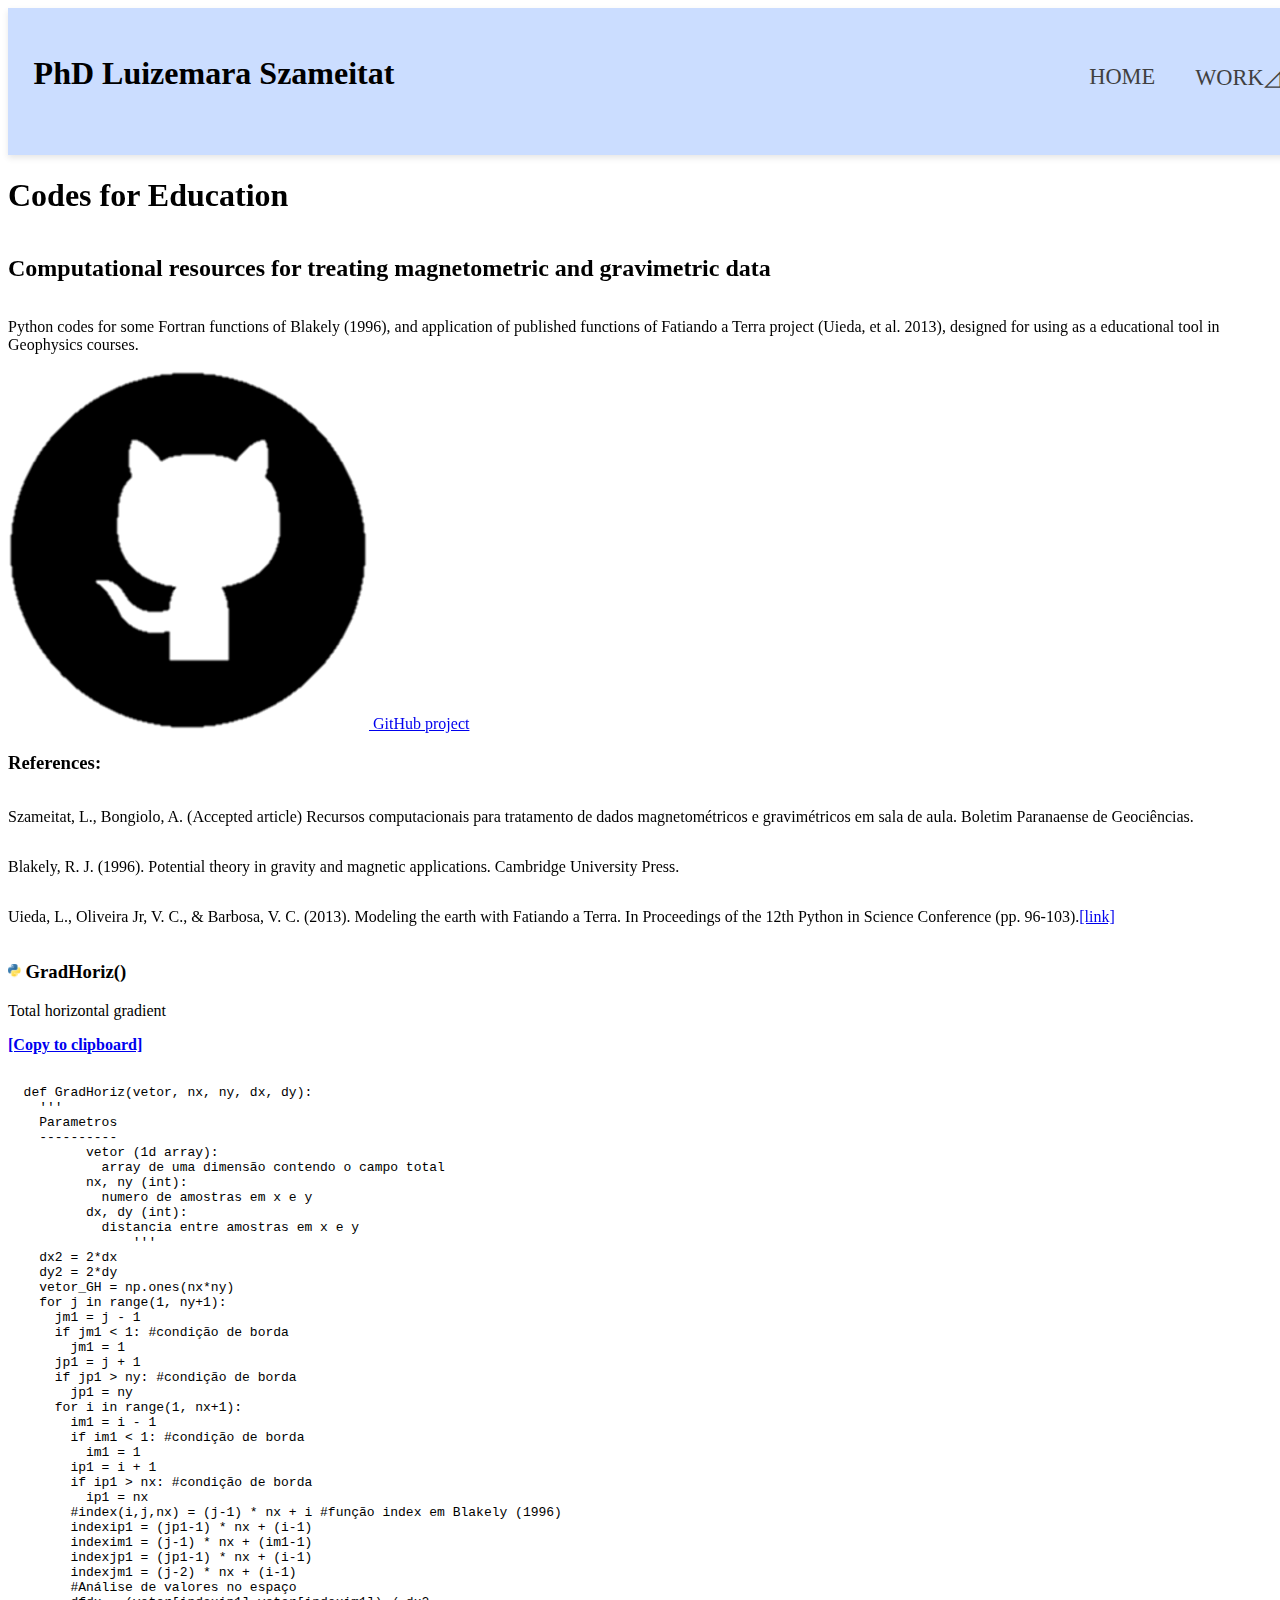
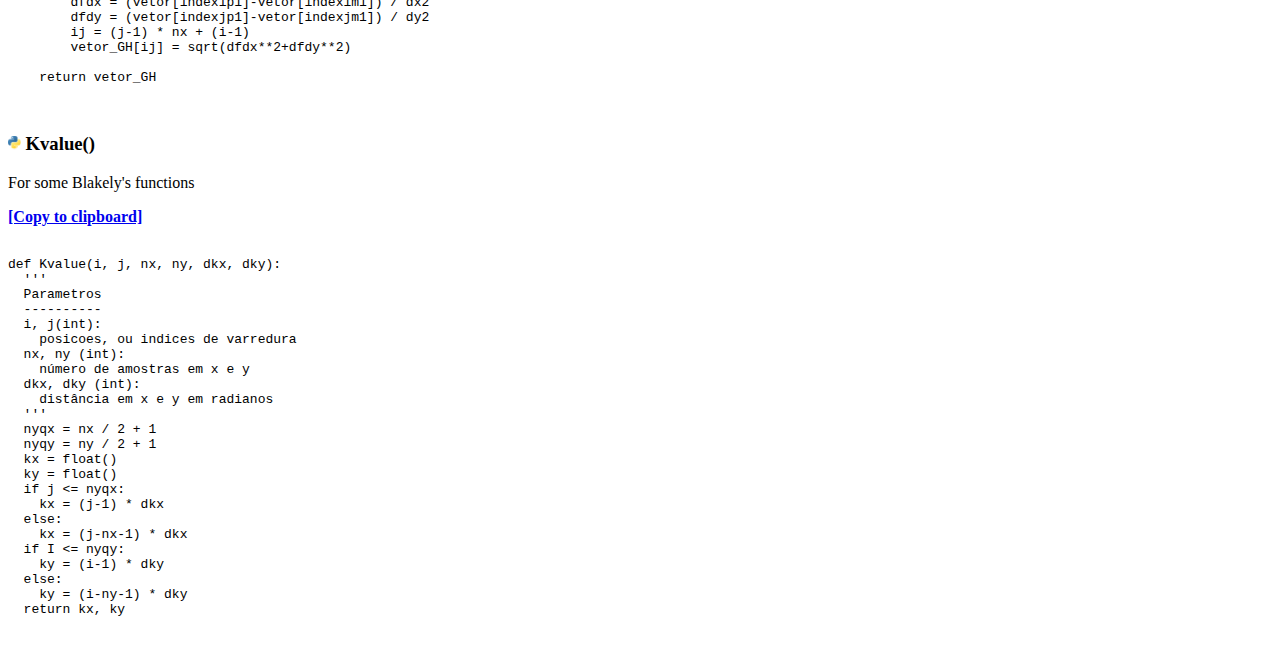
<file: htm/codes.html>
<!DOCTYPE html>
<html lang="eng">
  <head>
    <meta charset="UTF-8" />
    <meta http-equiv="X-UA-Compatible" content="IE=edge" />
    <meta name="viewport" content="width=device-width, initial-scale=1.0" />
    <title>L. Szameitat</title>
    <link rel="stylesheet" href="../css/style.css" />
  </head>
  <body>
    <header class="caixa-cabecalho">
      <h1>PhD Luizemara Szameitat</h1>
      <nav>
        <ul>
          <li class="item-cabecalho">
            <a href="../index.html">Home</a>
            <link rel="stylesheet" href="../css/style.css" />
          </li>
          <li class="item-cabecalho menu-filhos">
            <a href="#">Work◿</a>
            <ul>
              <li class="item-cabecalho">
                <a href="../htm/pub.html">Articles</a>
              </li>

              <li class="item-cabecalho">
                <a href="../htm/codes.html">Coding</a>
              </li>

              <li class="item-cabecalho">
                <a href="http://lattes.cnpq.br/4322898960715686" target="_blank"
                  >CNPq Lattes</a
                >
              </li>
            </ul>
          </li>
        </ul>
      </nav>
    </header>

    <section class="secao-codes-for-education">
      <div class="container-cabecalho">
        <h1>Codes for Education</h1>
        <h2>
          Computational resources for treating magnetometric and gravimetric
          data
        </h2>
        <p class="codes-descricao">
          Python codes for some Fortran functions of Blakely (1996), and
          application of published functions of Fatiando a Terra project (Uieda,
          et al. 2013), designed for using as a educational tool in Geophysics
          courses.
        </p>

        <div class="botao-github">
          <a href="https://github.com/lszam/ensino" target="_blank"
            ><img src="../assets/logo/logo-github.png" /> GitHub project
          </a>
        </div>

        <h3>References:</h3>
        <p class="referencia-texto">
          Szameitat, L., Bongiolo, A. (Accepted article) Recursos computacionais
          para tratamento de dados magnetométricos e gravimétricos em sala de
          aula. Boletim Paranaense de Geociências.
        </p>
        <p class="referencia-texto">
          Blakely, R. J. (1996). Potential theory in gravity and magnetic
          applications. Cambridge University Press.
        </p>
        <p class="referencia-texto">
          Uieda, L., Oliveira Jr, V. C., & Barbosa, V. C. (2013). Modeling the
          earth with Fatiando a Terra. In Proceedings of the 12th Python in
          Science Conference (pp. 96-103).<a
            href="https://pdfs.semanticscholar.org/ba6d/b75613a2daf1b9f5bb19602e67d5a281b124.pdf"
            >[link]</a
          >
        </p>
      </div>

      <div class="container-codes">
        <!-- Lista de Codigos -->
        <!-- Gradiente Horizontal -->
        <div class="codes-codes">
          <h3>
            <img src="../assets/logo/logo-py.png" alt="logo-py" height="14px" />
            GradHoriz()
          </h3>
          <p class="codes-descricao">Total horizontal gradient</p>
          <div class="code">
            <p>
              <a href="#" id="copyToClipboard1"><b>[Copy to clipboard]</b></a>
            </p>
            <pre>
                <code>
  def GradHoriz(vetor, nx, ny, dx, dy):
    '''
    Parametros
    ----------
          vetor (1d array): 
            array de uma dimensão contendo o campo total
          nx, ny (int):
            numero de amostras em x e y
          dx, dy (int):
            distancia entre amostras em x e y
                '''
    dx2 = 2*dx
    dy2 = 2*dy
    vetor_GH = np.ones(nx*ny)
    for j in range(1, ny+1):
      jm1 = j - 1
      if jm1 < 1: #condição de borda
        jm1 = 1
      jp1 = j + 1
      if jp1 > ny: #condição de borda
        jp1 = ny
      for i in range(1, nx+1):
        im1 = i - 1
        if im1 < 1: #condição de borda
          im1 = 1
        ip1 = i + 1
        if ip1 > nx: #condição de borda
          ip1 = nx
        #index(i,j,nx) = (j-1) * nx + i #função index em Blakely (1996)
        indexip1 = (jp1-1) * nx + (i-1)
        indexim1 = (j-1) * nx + (im1-1)
        indexjp1 = (jp1-1) * nx + (i-1)
        indexjm1 = (j-2) * nx + (i-1)
        #Análise de valores no espaço
        dfdx = (vetor[indexip1]-vetor[indexim1]) / dx2
        dfdy = (vetor[indexjp1]-vetor[indexjm1]) / dy2
        ij = (j-1) * nx + (i-1)
        vetor_GH[ij] = sqrt(dfdx**2+dfdy**2)
                
    return vetor_GH
                </code>
              </pre>
          </div>
        </div>
        <!-- Segundo Codigo -->
        <div class="codes-codes">
          <h3>
            <img src="../assets/logo/logo-py.png" alt="logo-py" height="14px" />
            Kvalue()
          </h3>
          <p class="codes-descricao">For some Blakely's functions</p>
          <div class="code">
            <p>
              <a href="#" id="copyToClipboard2"><b>[Copy to clipboard]</b></a>
            </p>
            <pre>
              <code>
def Kvalue(i, j, nx, ny, dkx, dky):
  '''
  Parametros
  ----------
  i, j(int):
    posicoes, ou indices de varredura
  nx, ny (int):
    número de amostras em x e y
  dkx, dky (int):
    distância em x e y em radianos
  '''
  nyqx = nx / 2 + 1
  nyqy = ny / 2 + 1
  kx = float()
  ky = float()
  if j <= nyqx:
    kx = (j-1) * dkx
  else:
    kx = (j-nx-1) * dkx
  if I <= nyqy:
    ky = (i-1) * dky
  else:
    ky = (i-ny-1) * dky
  return kx, ky
                </code>
              </pre>
          </div>
        </div>
        <!-- Fim do Codigo 2 -->
      </div>
      <!-- Fim do container-codes -->
    </section>
    <!-- <script>
      document
        .getElementById("copyToClipboard")
        .addEventListener("click", function () {
          var codeElement = document.querySelector(".code code");
          var textToCopy = codeElement.innerText;

          var textarea = document.createElement("textarea");
          textarea.value = textToCopy;
          document.body.appendChild(textarea);
          textarea.select();

          try {
            var successful = document.execCommand("copy");
            var msg = successful
              ? "Code copied to clipboard!"
              : "Unable to copy code.";
            alert(msg);
          } catch (err) {
            console.error("Unable to copy code: ", err);
          } finally {
            document.body.removeChild(textarea);
          }
        });
    </script> -->

    <script>
      document
        .getElementById("copyToClipboard1")
        .addEventListener("click", function () {
          var codeElement = document.querySelector(".code code");
          var textToCopy = codeElement.innerText;

          navigator.clipboard
            .writeText(textToCopy)
            .then(function () {
              alert("Code copied to clipboard!");
            })
            .catch(function (err) {
              console.error("Unable to copy code: ", err);
              alert("Failed to copy code to clipboard.");
            });
        });

      document
        .getElementById("copyToClipboard2")
        .addEventListener("click", function () {
          var codeElement = document.querySelectorAll(".code code")[1];
          var textToCopy = codeElement.innerText;

          navigator.clipboard
            .writeText(textToCopy)
            .then(function () {
              alert("Code copied to clipboard!");
            })
            .catch(function (err) {
              console.error("Unable to copy code: ", err);
              alert("Failed to copy code to clipboard.");
            });
        });
    </script>
  </body>
</html>
</file>
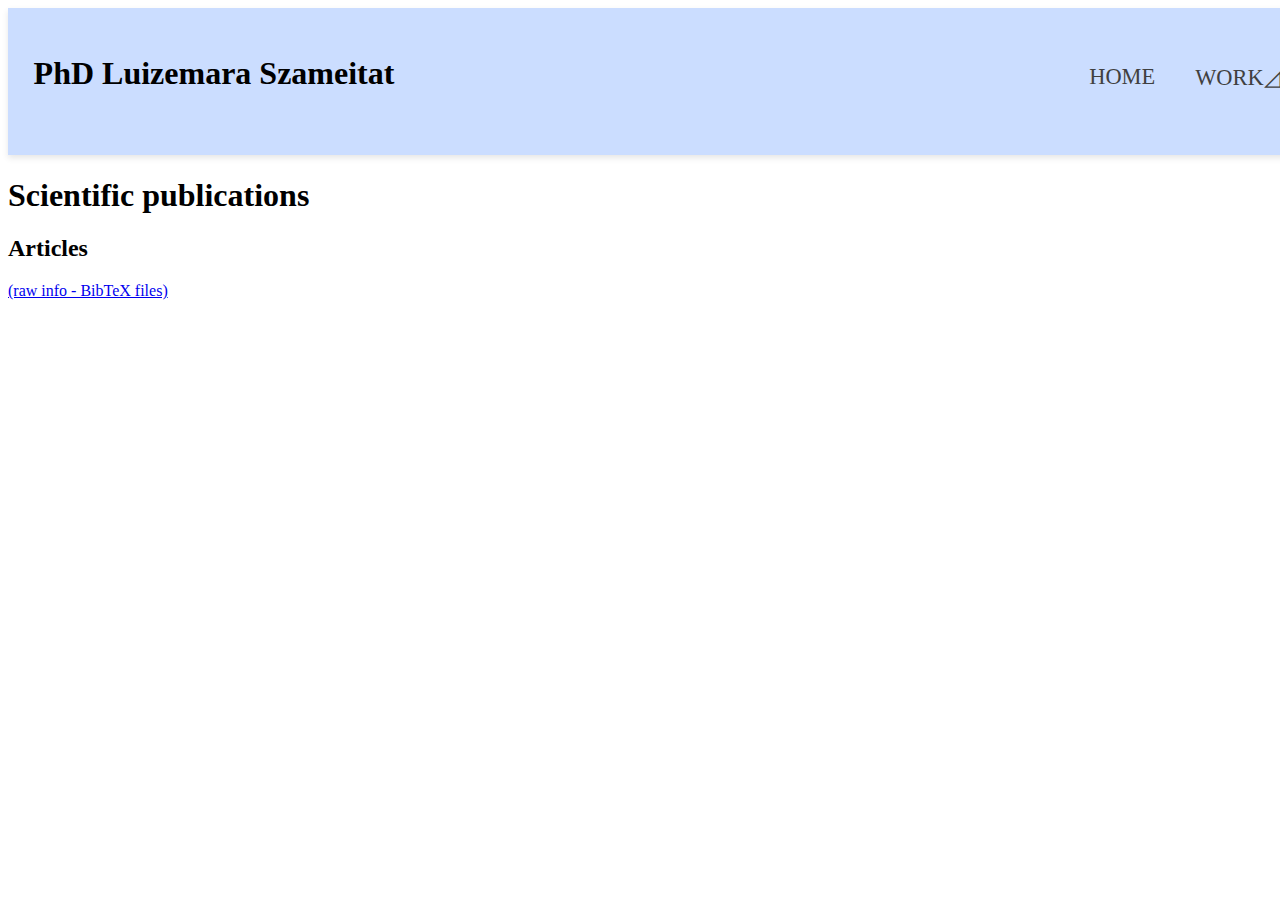
<file: htm/pub.html>
<!DOCTYPE html>
<html lang="en">
  <head>
    <meta charset="UTF-8" />
    <meta name="viewport" content="width=device-width, initial-scale=1.0" />
    <title>LSzameitat</title>
    <link rel="stylesheet" href="../css/style.css" />
  </head>

  <body>
    <header class="caixa-cabecalho">
      <h1>PhD Luizemara Szameitat</h1>
      <nav>
        <ul>
          <li class="item-cabecalho">
            <a href="../index.html">Home</a>
          </li>
          <li class="item-cabecalho menu-filhos">
            <a href="#">Work◿</a>
            <ul>
              <li class="item-cabecalho">
                <a href="../htm/pub.html">Articles</a>
              </li>

              <li class="item-cabecalho">
                <a href="../htm/codes.html">Coding</a>
              </li>

              <li class="item-cabecalho">
                <a href="http://lattes.cnpq.br/4322898960715686" target="_blank"
                  >CNPq Lattes</a
                >
              </li>
            </ul>
          </li>
        </ul>
      </nav>
    </header>
    <main>
      <section class="secao-publicacoes">
        <h1>Scientific publications</h1>
        <div class="container-artigos">
          <h2>Articles</h2>
          <a
            href="https://github.com/lszam/resume/tree/main/assets/bib"
            target="_blank"
            >(raw info - BibTeX files)</a
          >
          <div class="artigos">
            <div id="bibReferences">
              <ol id="bibList"></ol>
            </div>
          </div>
        </div>
      </section>
    </main>
    <script>
      const repoUrl =
        "https://api.github.com/repos/lszam/resume/contents/assets/bib";

      async function fetchBibFiles() {
        try {
          const response = await fetch(repoUrl);
          const files = await response.json();
          const bibFiles = files.filter((file) => file.name.endsWith(".bib"));

          let citations = [];

          for (const file of bibFiles) {
            const bibContent = await fetchBibContent(file.download_url);
            const citation = formatBibtexAsCitation(bibContent);
            if (citation) {
              citations.push(citation);
            }
          }

          // Ordenar as citações com base no ano e depois no nome dos autores
          citations.sort((a, b) => {
            const yearA = parseInt(a.match(/\((\d+)\)/)[1]);
            const yearB = parseInt(b.match(/\((\d+)\)/)[1]);

            if (yearA === yearB) {
              const authorsA = a.match(/^([^,]+)/)[1].toLowerCase();
              const authorsB = b.match(/^([^,]+)/)[1].toLowerCase();
              return authorsA.localeCompare(authorsB);
            } else {
              return yearB - yearA;
            }
          });

          // Exibir as citações ordenadas
          const bibList = document.getElementById("bibList");
          for (const citation of citations) {
            const li = document.createElement("li");
            li.innerHTML = citation; // Usar innerHTML para permitir links
            bibList.appendChild(li);
          }
        } catch (error) {
          console.error(`Erro ao buscar arquivos .bib: ${error}`);
        }
      }

      async function fetchBibContent(url) {
        const response = await fetch(url);
        const content = await response.text();
        return content;
      }

      function formatBibtexAsCitation(bibtexContent) {
        // Analisar o conteúdo do arquivo BibTeX e formata-lo no novo formato.
        // Assume que o conteúdo do arquivo BibTeX esta bem formatado e consistente.
        const authorMatch = bibtexContent.match(/author\s*=\s*{([^}]+)}/i);
        const yearMatch = bibtexContent.match(/year\s*=\s*{([^}]+)}/i);
        const titleMatch = bibtexContent.match(/title\s*=\s*{([^}]+)}/i);
        const journalMatch = bibtexContent.match(/journal\s*=\s*{([^}]+)}/i);
        const doiMatch = bibtexContent.match(/doi\s*=\s*{([^}]+)}/i);
        const urlMatch = bibtexContent.match(/url\s*=\s*{([^}]+)}/i);

        if (
          authorMatch &&
          yearMatch &&
          titleMatch &&
          journalMatch &&
          urlMatch
        ) {
          const authors = authorMatch[1]
            .split(" and ")
            .map((author) => author.trim());
          const year = yearMatch[1].trim();
          const title = titleMatch[1].trim();
          const journal = journalMatch[1].trim();
          const doi = doiMatch ? doiMatch[1].trim() : "";
          const url = urlMatch[1].trim(); // Pegar a URL do campo url do BibTeX
          // Coloca os autores como uma única string
          const authorsString = authors.join(", ");
          // Citação no novo formato com link para a URL
          const citation = `${authorsString} (${year}). ${title}. ${journal}. <a href="${url}" target="blank">${doi}</a>`;
          return citation;
        } else {
          return "Incomplete citation. Minimum info: author, year, title, journal, url.";
        }
      }

      function displayCitation(citation) {
        const bibList = document.getElementById("bibList");
        const li = document.createElement("li");
        li.innerHTML = citation; // Usar innerHTML para permitir links
        bibList.appendChild(li);
      }

      // Chama a função para buscar e exibir as referências .bib
      fetchBibFiles();
    </script>
  </body>
</html>
</file>
<file: css/style.css>
.secao-principal {
  display: flex;
  flex-flow: row;
  position: relative;
  align-items: flex-start;
  justify-content: center;
  max-width: 1400px;
  padding: 0 4rem;
  background-color: rgb(255, 255, 255);
}

.container-cabecalho {
  display: flex;
  flex-flow: column;
  flex-wrap: nowrap;
  align-content: center;
  top: 0;
  left: 0;
  position: sticky;
  z-index: 998;
}

.banner-topo {
  display: flex;
  background-color: white;
  background-image: url("/assets/img/taubatebasin_banner2.png");
  background-size: cover;
  background-position: center;
  background-repeat: no-repeat;
  /*width: 100lh;*/
}

/* Secao Cabecalho */
.caixa-cabecalho {
  display: flex;
  position: relative;
  align-self: center;
  justify-content: space-between;
  align-items: flex-end;
  gap: 1rem;
  width: 100%;
  height: 6rem;
  align-items: baseline;
  padding: 1.6rem;
  background-color: rgb(203, 221, 255); /*whitesmoke;*/
  box-shadow: 0 0.21rem 0.4rem 0rem rgba(0, 0, 0, 0.1);
}

.container-topo {
  display: flex;
  max-width: 90rem;
}

nav ul {
  display: flex;
  align-items: start;
  text-align: right;
  gap: 2.5rem;
}

/* display da sublista*/
.menu-filhos {
  position: relative;
}

.menu-filhos ul {
  display: none; /*menu oculto*/
  position: absolute;
  background-color: white;
  padding: 0.41rem 0;
  border-radius: 2rem;
  box-shadow: 0 0.21rem 0.4rem rgba(0, 0, 0, 0.15),
    inset 0 0.18rem 0.1rem rgba(0, 0, 0, 0.1);
  flex-flow: column;
  gap: 0.82rem;
  align-items: stretch;
  width: max-content;
  right: 0;
}

/* borda dos filhos */
.menu-filhos ul li {
  border-bottom: solid 1px rgba(0, 0, 0, 0.1);
  padding: 0.41rem 2rem;
}
.menu-filhos ul li:last-child {
  border-bottom: none;
}
.menu-filhos:hover ul {
  z-index: 999;
  display: block;
}

/*Itens do Menu*/
.item-cabecalho {
  & a {
    color: #404040;
    font-size: 1.4rem;
    text-transform: uppercase;
    text-decoration: none;
    font-weight: 500;
    transition: color ease-in 200ms;

    &:hover,
    &:active {
      color: rgb(0, 89, 255);
      font-weight: 700;
    }
  }

  &.menu-filhos::after {
    content: "\2bc6";
  }
}

nav ul {
  list-style: none;
}

/* Secao Hero */
.secao-hero {
  display: flex;
  flex-flow: column;
  justify-content: center;
  background-color: white;
  max-width: 42%;
}

.container-hero {
  display: flex;
  flex-flow: column;
  padding: 2rem;
  background-color: rgb(255, 255, 255);
  & .social-media-icones {
    display: flex;
    gap: 0.2rem;
    padding: 0.4rem;
    & img {
      height: 2rem;
      width: auto;
    }
  }
}

.myphoto {
  display: flex;
  flex-flow: row;
  flex-basis: initial;
  width: 22rem;
  height: auto;
  border-radius: 50%;
  box-shadow: 0 0 0.9rem rgba(0, 0, 0, 0.5);
  flex: 1;
  margin-bottom: 2rem;
  background-color: rgb(0, 106, 255);
}

.funding-logo {
  width: 10rem;
  height: auto;
}

.hero-coluna {
  display: flex;
  flex-flow: column;
  align-items: center;
}

.hero-paragrafo {
  color: #404040;
  font-family: Arial, sans-serif;
  margin: 0.4rem 0; /* margem entre parágrafos */
  font-size: 1.6rem;
}

.hero-position,
.hero-nome {
  text-align: center;
}

.hero-botoes {
  margin: 2rem 0;
  display: inline-flex;
  justify-content: center;
  flex-flow: row;
  gap: 1rem;
}

.hero-details {
  display: flex;
  flex-flow: row wrap;
  justify-content: space-between;
  gap: 1rem;
}

.caixa-educacao {
  max-width: fit-content;
}

.caixa-interesses {
  max-width: 100%;
}

.caixa-grupos {
  /* min-width: 200px; */
  width: 100%;
  height: fit-content;
  padding: 0.42rem 2rem;
  text-align: center;
}

.caixa-grupos-logos {
  display: flex;
  flex-flow: row wrap;
  justify-content: center;
  align-items: center;
  gap: 0.42rem;
  position: relative;
}

/*Secao Resumo profissional*/
.secao-profissional {
  display: flex;
  flex-flow: column;
  justify-content: center;
  align-items: center;
}
.container-secao-resumo-profissional {
  border-radius: 0.5rem;
  background-color: whitesmoke;
  max-width: 1900px;
}
.caixa-cabecalho-resumo {
  padding: 2.5rem 2.5rem;
  border-top-left-radius: 0.5rem;
  border-top-right-radius: 0.5rem;
}
.caixa-restante-diferenciais {
  display: flex;
  /* flex-flow: row wrap; */
  flex-flow: column;
  justify-content: center;
  padding: 2.5rem 2rem;
  gap: 2rem;
  position: relative;
}
.caixa-diferencial-item {
  display: flex;
  flex-flow: column;
  align-items: center;
  box-shadow: 0 0 0.5rem rgba(0, 0, 0, 0.4);
  gap: 1.6rem;
  position: relative;
}
.caixa-texto-resumo {
  min-width: 300px;
  /* max-width: 33%; */
  align-items: center;
  border-radius: 2.5rem;
  width: auto;
  background-color: white;
  padding: 0.2rem 1.6rem 1.6rem 1.6rem;
  box-shadow: 0 0 0.5rem rgba(0, 0, 0, 0.35);
}
.caixa-icone {
  display: flex;
  align-items: center;
  position: relative;
  top: 0;
  left: 50%;
  transform: translate(-50%, -50%);
  border-radius: 1.5rem;
  border-color: #404040;
  box-shadow: inset 0 0 0.2rem rgba(0, 0, 0, 0.6);
  background-color: white;
  padding: 1.6rem;
  width: 8rem;
  height: 8rem;
}
.caixa-icone img {
  width: 100%;
  height: auto;
  filter: grayscale();
  opacity: 60%;
}
.caixa-h3 {
  display: inline-flex;
  position: relative;
  left: 50%;
  transform: translate(-50%, 0%);
  text-align: center;
  border-color: #404040;
  padding: 0.42rem 1.02rem;
  border-radius: 1rem;
  line-height: 1.2;
  font-size: 1.8rem;
  font-weight: 600;
}
.circulo-logos {
  margin: 0.42rem;
  display: flex;
  align-items: center;
  justify-content: center;
  background-color: white;
  width: 10rem;
  height: 10rem;
  border-radius: 11rem;
  padding: 0.8rem;
  box-shadow: inset 0 0 0.6rem rgba(0, 0, 0, 0.8);
}
.circulo-logos img {
  width: 98%;
  height: auto;
}
.circulo-logos:hover,
.circulo-logos:active {
  box-shadow: inset 0 0 0.4rem rgba(0, 0, 0, 0.8), 0 0 2rem rgba(0, 0, 0, 0.35);
  transition: all ease-in 0.2s;
}

.contact {
  padding: 0 2rem;
  display: flex;
  justify-content: center;
  text-align: center;
  font-size: 2rem;
  font-weight: 500;
  width: 100%;

  background-color: rgb(58, 104, 191);
}

/* Geology Banner */
.secao-geology {
  display: flex;
  position: relative;
  gap: 2rem;
  width: 100%;
}
.container-geology {
  display: flex;
  position: relative;
  width: 100%;
  left: 0;
  top: 0;
  flex-direction: column;
  align-items: center;
  justify-content: center;
  height: 14vh;
  background-image: url("https://api.github.com/repos/lszam/resume/contents/assets/img/banner-geo.JPG");
  /* background-image: url("assets/img/banner-geo.JPG"); */
  background-position: 50%;
  background-repeat: no-repeat;
  background-size: cover;
}
.geology-h2 {
  /* padding: 6.5rem; */
  display: flex;
  align-items: center;
  color: #f9f9f9;
  font-weight: 500;
  font-size: 5rem;
  font-family: "Trebuchet MS", sans-serif;
  opacity: 50%;
}

/*Midia*/
.secao-midia {
  display: flex;
  position: relative;
  gap: 2rem;
  width: 100%;
}
.caixa-midia {
  display: flex;
  flex-flow: column;
  align-items: center;
  position: relative;
  left: 0;
  top: 0;
  font-weight: 600;
  padding: 2.1rem 1rem 2.1rem 1rem;
  background-color: white;
  width: 100%;
  margin-top: 0;
  margin-bottom: 0;
  gap: 2rem;

  &.namidia-links,
  &.namidia-titulo {
    display: flex;
    align-items: center;
    font-size: 1.2rem;
  }

  & .namidia-links {
    gap: 2rem;

    & a {
      transition: transform ease-in 0.15s;
      &:hover,
      &:active {
        transform: scale(1.1);
      }
    }
  }
}

/*NEWS*/
/*.secao-principal {
  display: flex;
  flex-flow: row;
  position: relative;
  align-items: flex-start;
  justify-content: center;
  max-width: 1400px;
  padding: 0 4rem;
  background-color: rgb(255, 255, 255);
}*/

.secao-news {
  display: flex;
  /*flex-direction: column;*/
  position: relative;
  flex-flow: row;
  align-items: center;
  background-color: cornflowerblue;
  align-self: center;
  & p {
    font-size: 14px;
  }
}
.caixa-news {
  display: flex;
  position: relative;
  background-color: white;
  padding: 2rem;
  display: flex;
  flex-direction: column;
  /*max-width: fit-content;*/
  align-items: center;
  margin: 2rem;
  box-shadow: 0 0 0.5rem rgba(0, 0, 0, 0.4);
}

.caixa-news-links {
  display: inline-flex;
  position: relative;
  padding: 0.8rem;
}

.photo-news {
  display: inline-flex;
  position: relative;
  max-width: 100%;
  margin: 1rem;
}

.news-texto {
  text-align: center;
}

.abstract-link {
  font-size: 14px;
  &:hover {
    color: rgb(0, 89, 255);
    font-weight: 700;
  }
}
/* Rodape */
.secao-rodape {
  display: inline-flex;
  background-color: #ccc;
  justify-content: center;
  align-items: center;
}
.container-rodape {
  /* display: inline-flex; */
  font-size: 1.28rem;
  font-weight: 400;
  gap: 5rem;
  padding: 1.6rem;
}

.codes-cabecalho {
  display: flex;
  flex-flow: column;
  align-items: center;
  align-self: center;
  padding: 2rem;
  font-size: 14px;
  background-color: whitesmoke;
}

.secao-exe {
  display: flex;
  flex-flow: row;
  gap: 2rem;
  justify-content: center;
  justify-items: center;
  width: 200px;
  text-align: center;
  align-self: center;
  color: black;
}

.iframe-container {
  width: 100%;
  height: 800px;
  border: 1px solid #ccc;
}

iframe {
  width: 100%;
  height: 100%;
  border: none;
  background-color: whitesmoke;
}

.exlinks {
  margin: 20px 0;
}

.exlinks a {
  margin-right: 10px;
  text-decoration: none;
  color: blue;
}

.botao-exe {
  width: fit-content;
}
</file>
